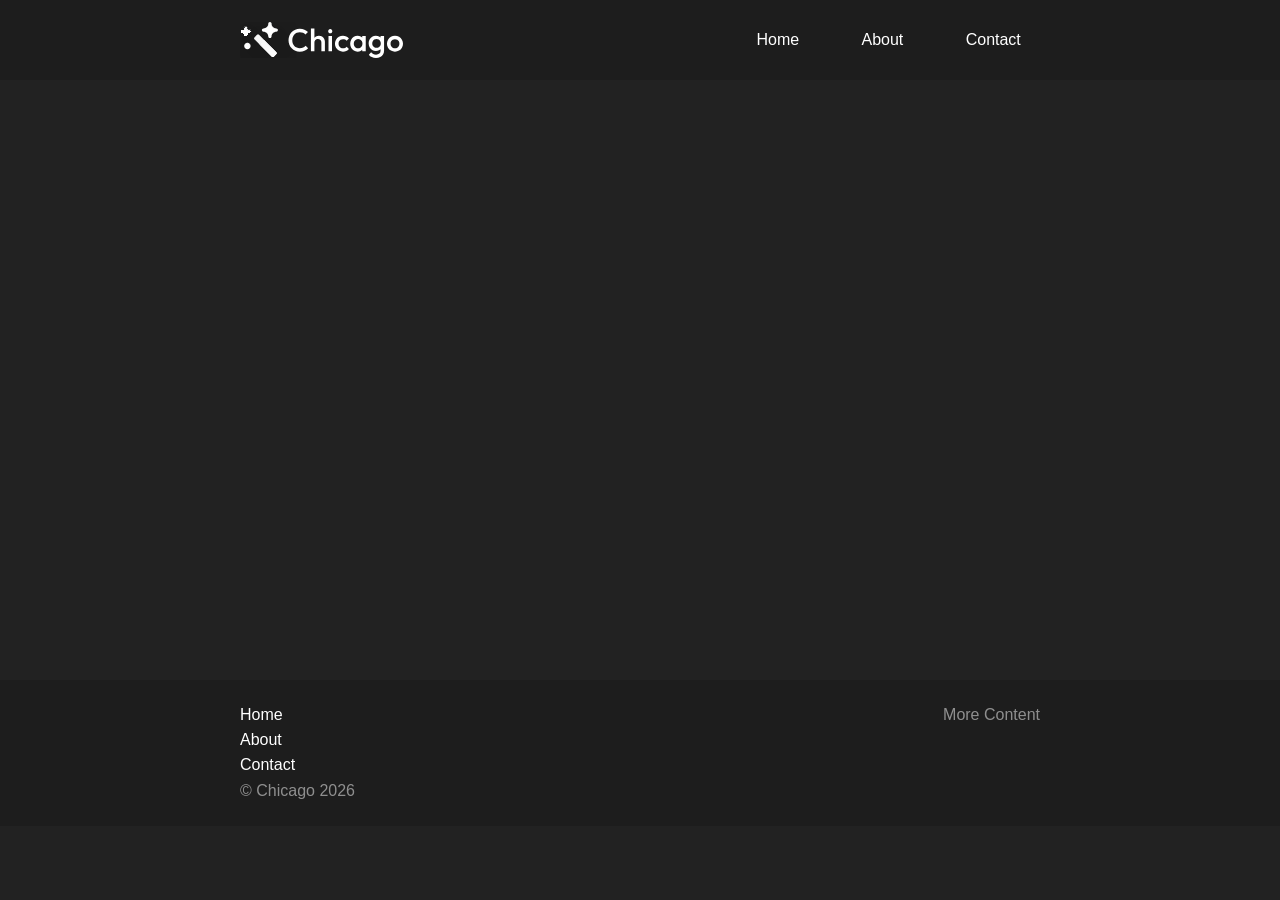
<file: basic/index.html>
<!DOCTYPE html>
<html lang="en">
<head>
    <meta charset="UTF-8">
    <meta name="viewport" content="width=device-width, initial-scale=1.0">
    <title>Basic Template</title>
    <link rel="stylesheet" href="style.css">
</head>
<body>
    <header>
        <div class="logo-container">
            <a href="#"><img src="images/logo.svg" alt="Logo" class="logo"></a>
        </div>
        <nav>
            <a href="#">Home</a>
            <a href="#">About</a>
            <a href="#">Contact</a>
        </nav>
    </header>

    <div id="content">
        <!-- content here!!! -->
    </div>

    <footer>
        <div>
            <a href="#">Home</a>
            <a href="#">About</a>
            <a href="#">Contact</a>
            <p>&copy; Chicago 2026</p>
        </div>
        <div style="align-items: flex-end;">
            <p>More Content</p>
        </div>
    </footer>
</body>
</html>
</file>
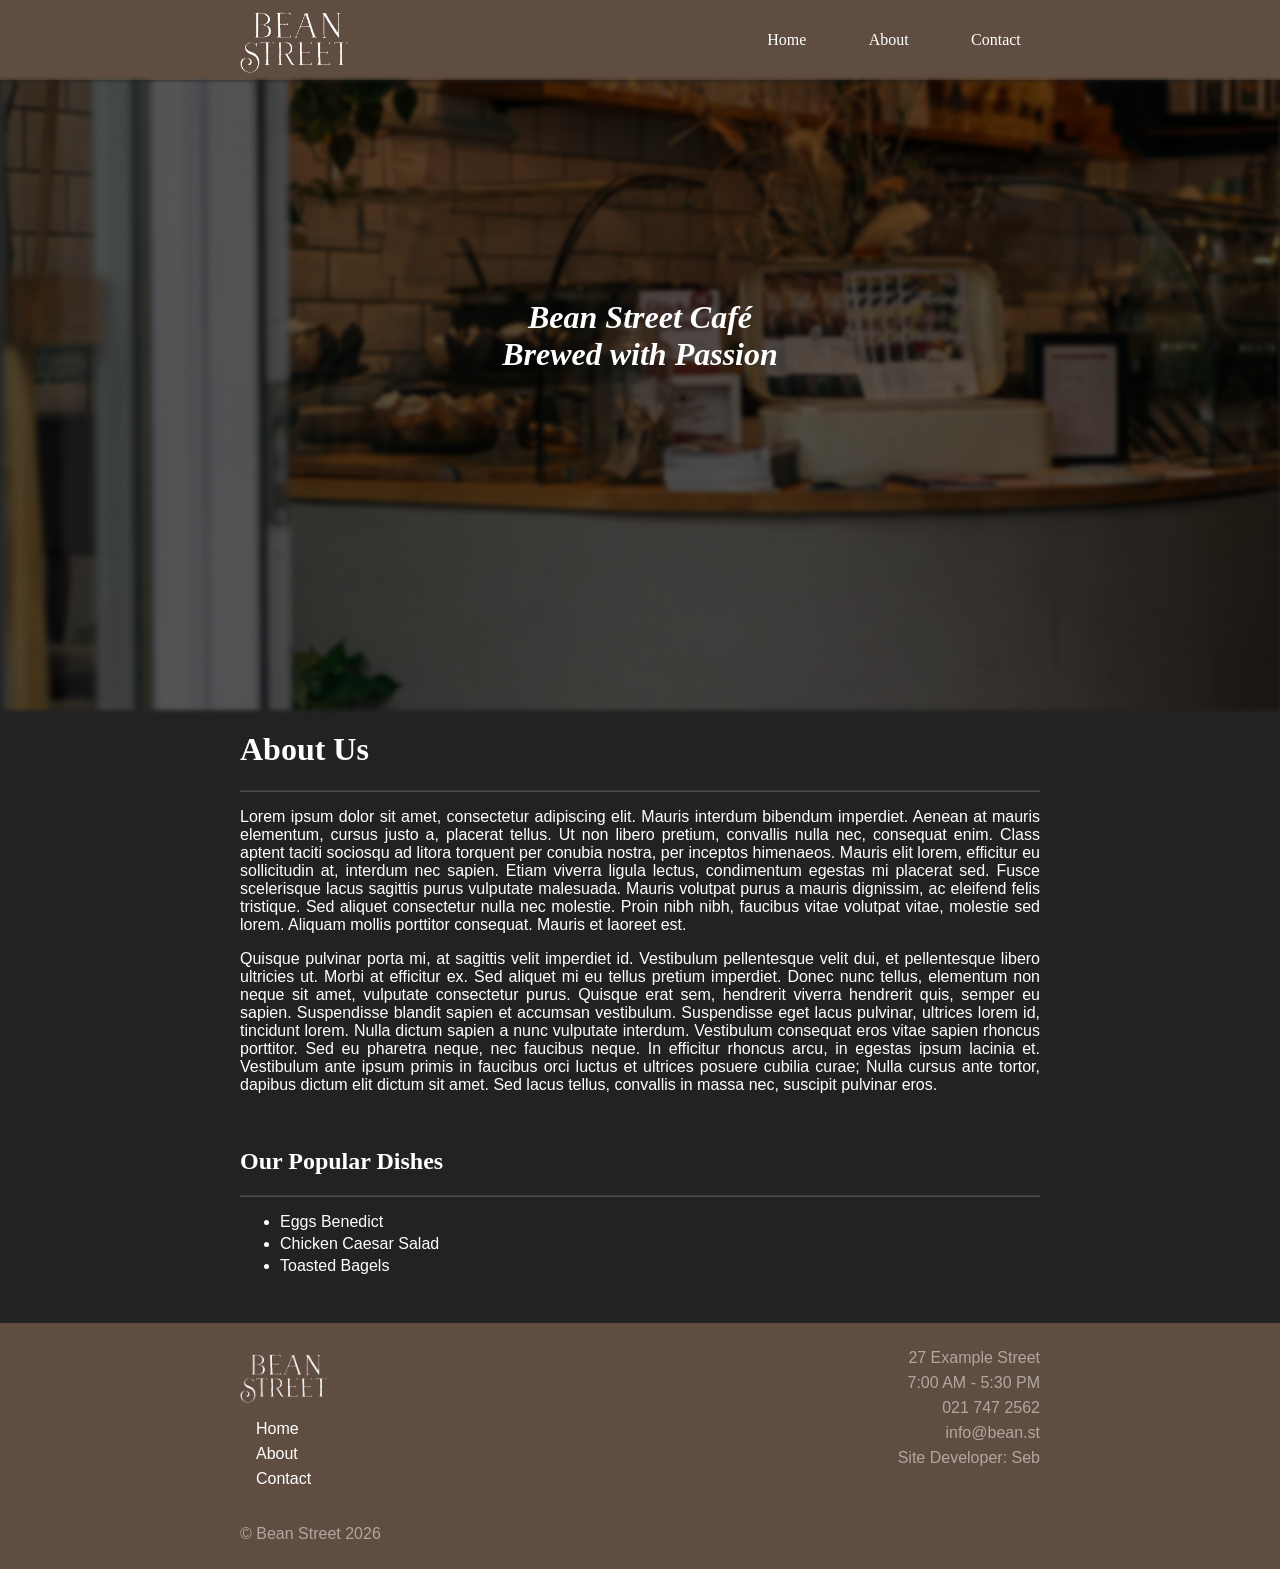
<file: bean/index.html>
<!DOCTYPE html>
<html lang="en">
<head>
    <meta charset="UTF-8">
    <meta name="viewport" content="width=device-width, initial-scale=1.0">
    <title>Bean Street Café</title>
    <link rel="stylesheet" href="style.css">
</head>
<body>
    <header>
        <div class="logo-container">
            <a href="#"><img src="images/logo.png" alt="Logo" class="logo"></a>
        </div>
        <nav>
            <a href="#">Home</a>
            <a href="#about-us">About</a>
            <a href="#cont">Contact</a>
        </nav>
    </header>

    <img src="images/cafe.jpeg" alt="" class="hero">
    <h1 id="title">Bean Street Café<br>Brewed with Passion</h1>

    <main>
        <h1 id="about-us">About Us</h1>
        <hr>
        <p>Lorem ipsum dolor sit amet, consectetur adipiscing elit. Mauris interdum bibendum imperdiet. Aenean at mauris elementum, cursus justo a, placerat tellus. Ut non libero pretium, convallis nulla nec, consequat enim. Class aptent taciti sociosqu ad litora torquent per conubia nostra, per inceptos himenaeos. Mauris elit lorem, efficitur eu sollicitudin at, interdum nec sapien. Etiam viverra ligula lectus, condimentum egestas mi placerat sed. Fusce scelerisque lacus sagittis purus vulputate malesuada. Mauris volutpat purus a mauris dignissim, ac eleifend felis tristique. Sed aliquet consectetur nulla nec molestie. Proin nibh nibh, faucibus vitae volutpat vitae, molestie sed lorem. Aliquam mollis porttitor consequat. Mauris et laoreet est.</p>
        <p>Quisque pulvinar porta mi, at sagittis velit imperdiet id. Vestibulum pellentesque velit dui, et pellentesque libero ultricies ut. Morbi at efficitur ex. Sed aliquet mi eu tellus pretium imperdiet. Donec nunc tellus, elementum non neque sit amet, vulputate consectetur purus. Quisque erat sem, hendrerit viverra hendrerit quis, semper eu sapien. Suspendisse blandit sapien et accumsan vestibulum. Suspendisse eget lacus pulvinar, ultrices lorem id, tincidunt lorem. Nulla dictum sapien a nunc vulputate interdum. Vestibulum consequat eros vitae sapien rhoncus porttitor. Sed eu pharetra neque, nec faucibus neque. In efficitur rhoncus arcu, in egestas ipsum lacinia et. Vestibulum ante ipsum primis in faucibus orci luctus et ultrices posuere cubilia curae; Nulla cursus ante tortor, dapibus dictum elit dictum sit amet. Sed lacus tellus, convallis in massa nec, suscipit pulvinar eros.</p>
        <br>
        <h2>Our Popular Dishes</h2>
        <hr>
        <ul>
            <li>Eggs Benedict</li>
            <li>Chicken Caesar Salad</li>
            <li>Toasted Bagels</li>
        </ul>
    </main>

    <footer>
        <div>
            <a href="#"><img src="images/logo.png" alt="Logo" class="logo"></a>
            <a href="#">Home</a>
            <a href="#about-us">About</a>
            <a href="#cont">Contact</a>
            <p style="margin-top: 2rem;">&copy; Bean Street 2026</p>
        </div>
        <div style="align-items: flex-end;" id="cont">
            <p>27 Example Street</p>
            <p>7:00 AM - 5:30 PM</p>
            <p>021 747 2562</p>
            <p>info@bean.st</p>
            <p>Site Developer: Seb</p>
        </div>
    </footer>
</body>
</html>
</file>
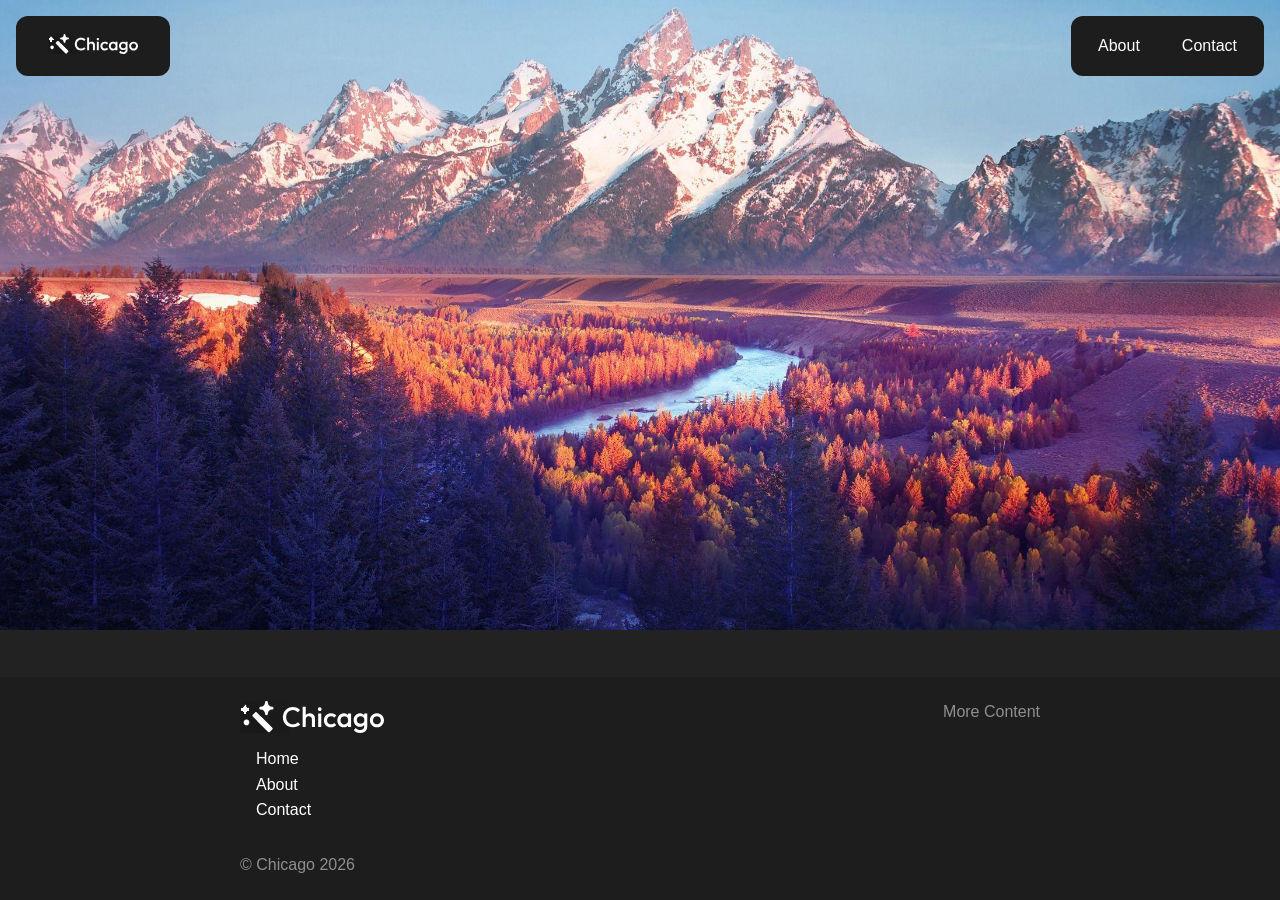
<file: floating/index.html>
<!DOCTYPE html>
<html lang="en">
<head>
    <meta charset="UTF-8">
    <meta name="viewport" content="width=device-width, initial-scale=1.0">
    <title>Floating Template</title>
    <link rel="stylesheet" href="style.css">
</head>
<body>
    <header>
        <div>
            <a href="#"><img src="images/logo.svg" alt="Logo" class="logo"></a>
        </div>
        <div>
            <a href="#">About</a>
            <a href="#">Contact</a>
        </div>
    </header>

    <img src="images/hero.jpg" alt="Hero Image" class="hero">

    <main>
        <!-- content here!!! -->
    </main>

    <footer>
        <div>
            <a href="#"><img src="images/logo.svg" alt="Logo" class="logo"></a>
            <a href="#">Home</a>
            <a href="#">About</a>
            <a href="#">Contact</a>
            <p style="margin-top: 2rem;">&copy; Chicago 2026</p>
        </div>
        <div style="align-items: flex-end;">
            <p>More Content</p>
        </div>
    </footer>
</body>
</html>
</file>
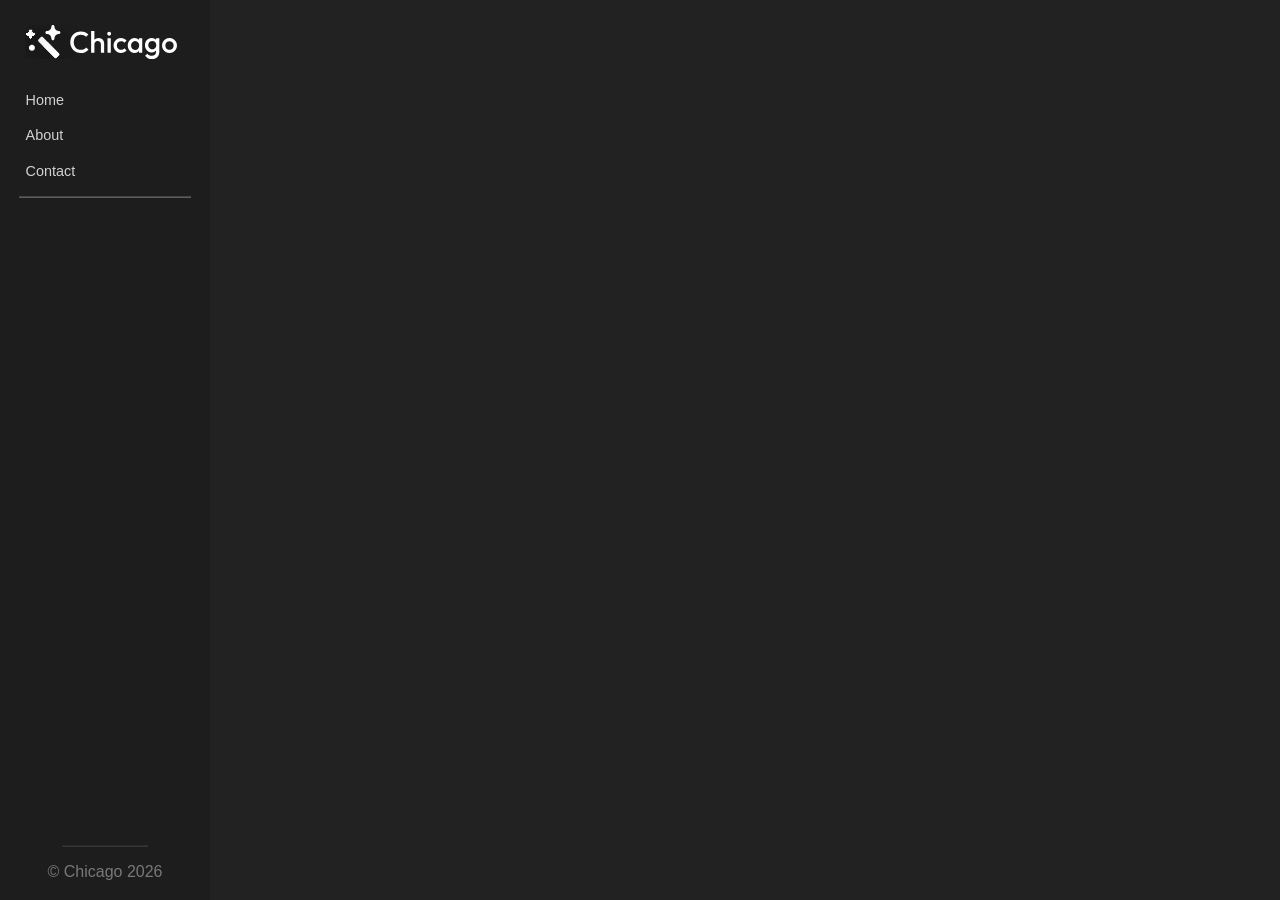
<file: sidebar/index.html>
<!DOCTYPE html>
<html lang="en">
<head>
    <meta charset="UTF-8">
    <meta name="viewport" content="width=device-width, initial-scale=1.0">
    <title>Sidebar Template</title>
    <link rel="stylesheet" href="style.css">
</head>
<body>
    <nav>
        <div>
            <a href="#"><img src="images/logo.svg" alt="Logo" class="logo"></a>
            <a href="#">Home</a>
            <a href="#">About</a>
            <a href="#">Contact</a>
            <hr>
        </div>
        
        <footer>
            <hr>
            <p>&copy; Chicago 2026</p>
        </footer>
    </nav>

    <main>
        <!-- content here!!! -->
    </main>
</body>
</html>
</file>
<file: basic/style.css>
* {
    --base-padding: clamp(30px, calc((100vw - 800px)/2), 800px);
}

body {
    color: white;
    margin: 0;
    font-family: 'Trebuchet MS', 'Lucida Sans Unicode', 'Lucida Grande', 'Lucida Sans', Arial, sans-serif;
    background-color: #222;
}

header {
    padding: 10px var(--base-padding);
    height: 60px;
    background-color: #1d1d1d;
    align-items: center;
    display: flex;
    justify-content: space-between;
}

header div .logo {
    height: 100%;
}

header div {
    height: 60%;
}

header nav {
    display: flex;
    gap: 1.5rem;
}

header nav a {
    color: white;
    text-decoration: none;
    padding: 0.7rem 1.2rem;
    transition: 0.3s all ease;
    border-radius: 8px;
}

header nav a:hover {
    background-color: white;
    color: #1d1d1d;
}

#content {
    padding: 0 var(--base-padding);
    height: 600px;
}

footer {
    background-color: #1d1d1d;
    padding: 1.5rem var(--base-padding);
    display: flex;
    justify-content: space-between;
}

footer div {
    display: flex;
    flex-direction: column;
    gap: 0.2rem;
    flex: 1;
}

footer div a {
    color: white;
    text-decoration: none;
    margin: 2px 0;
}

footer div a:hover {
    text-decoration: underline;
}

footer div p {
    opacity: 50%;
    margin: 2px 0;
}
</file>
<file: bean/style.css>
* {
    --base-padding: clamp(30px, calc((100vw - 800px)/2), 800px);
}

body {
    color: white;
    margin: 0;
    font-family:'Times New Roman', Times, serif;
    background-color: #222;
    display: flex;
    flex-direction: column;
    min-height: 100vh;
}

header {
    padding: 10px var(--base-padding);
    height: 60px;
    background-color: #5f4d41;
    align-items: center;
    display: flex;
    justify-content: space-between;
}

header div .logo {
    height: 70px;
}

header div {
    height: 60%;
    display: flex;
    align-items: center;
}

header nav {
    display: flex;
    gap: 1.5rem;
}

header nav a {
    color: white;
    text-decoration: none;
    padding: 0.7rem 1.2rem;
    transition: 0.3s all ease;
    border-radius: 8px;
}

header nav a:hover {
    background-color: rgba(0,0,0,0.13);
}

main {
    padding: 0 var(--base-padding);
    flex: 1;
    margin-bottom: 2rem;
}

footer {
    background-color: #5f4d41;
    padding: 1.5rem var(--base-padding);
    display: flex;
    justify-content: space-between;
}

footer div {
    display: flex;
    flex-direction: column;
    gap: 0.2rem;
    flex: 1;
}

footer div a:not(:has(.logo)) {
    color: white;
    text-decoration: none;
    margin: 2px 0;
    padding-left: 1rem;
}

footer div a:not(:has(.logo)):hover {
    text-decoration: underline;
}

footer div p {
    opacity: 50%;
    margin: 2px 0;
}

footer .logo {
    height: 3.5rem;
    margin-bottom: 0.5rem;
}

.hero {
    width: 100%;
    height: min(880px, 70vh);
    object-fit: cover;
    filter: brightness(40%) blur(2px);
}

p, li {
    font-family: 'Trebuchet MS', 'Lucida Sans Unicode', 'Lucida Grande', 'Lucida Sans', Arial, sans-serif;
    text-align: justify;
}

hr {
    opacity: 20%;
}

footer {
    font-family: 'Trebuchet MS', 'Lucida Sans Unicode', 'Lucida Grande', 'Lucida Sans', Arial, sans-serif;
}

#title {
    font-family: Cambria, Cochin, Georgia, Times, 'Times New Roman', serif;
    font-style: italic;
    text-align: center;
    position: absolute;
    top: calc((min(880px, 70vh) / 2) - 1rem);
    margin: 0;
    width: 100%;
}

ul li {
    margin-bottom: 4px;
}
</file>
<file: floating/style.css>
* {
    --base-padding: clamp(30px, calc((100vw - 800px)/2), 800px);
}

body {
    background-color: #222;
    color: white;
    font-family: 'Trebuchet MS', 'Lucida Sans Unicode', 'Lucida Grande', 'Lucida Sans', Arial, sans-serif;
    display: flex;
    flex-direction: column;
    min-height: 100vh;
    margin: 0;
}

header {
    height: 40px;
    padding: 8px;
    padding-bottom: 0;
    display: flex;
    justify-content: space-between;
    position: fixed;
    left: 8px;
    right: 8px;
    top: 8px;
}

header div {
    background-color: #1d1d1d;
    border-radius: 12px;
    padding: 10px 12px;
    height: 100%;
    width: fit-content;
    align-items: center;
    display: flex;
    gap: 12px;
}

header div a .logo {
    height: 20px;
    padding: 10px 20px;
}

header div a:not(:has(.logo)) {
    color: white;
    text-decoration: none;
    padding: 10px 15px;
    border-radius: 5px;
    transition: 0.12s all ease;
}

header div a:not(:has(.logo)):hover {
    background-color: white;
    color: #222;
}

main {
    padding: 0;
    flex: 1;
}

footer {
    background-color: #1d1d1d;
    padding: 1.5rem var(--base-padding);
    display: flex;
    justify-content: space-between;
}

footer div {
    display: flex;
    flex-direction: column;
    gap: 0.2rem;
    flex: 1;
}

footer div a:not(:has(.logo)) {
    color: white;
    text-decoration: none;
    margin: 2px 0;
    padding-left: 1rem;
}

footer div a:not(:has(.logo)):hover {
    text-decoration: underline;
}

footer div p {
    opacity: 50%;
    margin: 2px 0;
}

footer .logo {
    height: 2rem;
    margin-bottom: 0.5rem;
}

.hero {
    width: 100%;
    height: min(880px, 70vh);
    object-fit: cover;
}
</file>
<file: sidebar/style.css>
#page-container {
    width: 800px;
    box-shadow: 0px 0px 10px rgba(0,0,0,0.4);
    margin: auto;
    display: flex;
}

body {
    margin: 0;
    font-family: 'Trebuchet MS', 'Lucida Sans Unicode', 'Lucida Grande', 'Lucida Sans', Arial, sans-serif;
    background-color: #222;
}

nav {
    color: white;
    width: 200px;
    background-color: #1d1d1d;
    padding: 5px;
    display: flex;
    flex-direction: column;
    height: 100vh;
    position: fixed;
    top: 0;
    left: 0;
    justify-content: space-between;
}

nav div {
    display: flex;
    flex-direction: column;
}

main {
    margin-left: 210px;
    width: calc(100vw - 210px);
}

nav div a .logo {
    width: 95%;
}

nav div a:has(.logo) {
    padding: 20px 20px;
}

nav div a:not(:has(.logo)) {
    color: white;
    opacity: 80%;
    text-decoration: none;
    padding: 0.6rem 0.35rem;
    margin: 0 15px;
    transition: 0.15s all ease;
    font-size: 0.9rem;
    border-radius: 6px;
}

nav div a:not(:has(.logo)):hover {
    padding: 0.6rem 0.45rem;
    opacity: 100%;
    background-color: rgba(0,0,0,0.1);
}

nav hr {
    width: calc(100% - 30px);
    opacity: 30%;
}

footer {
    opacity: 40%;
    margin: 0.5rem auto;
}
</file>
